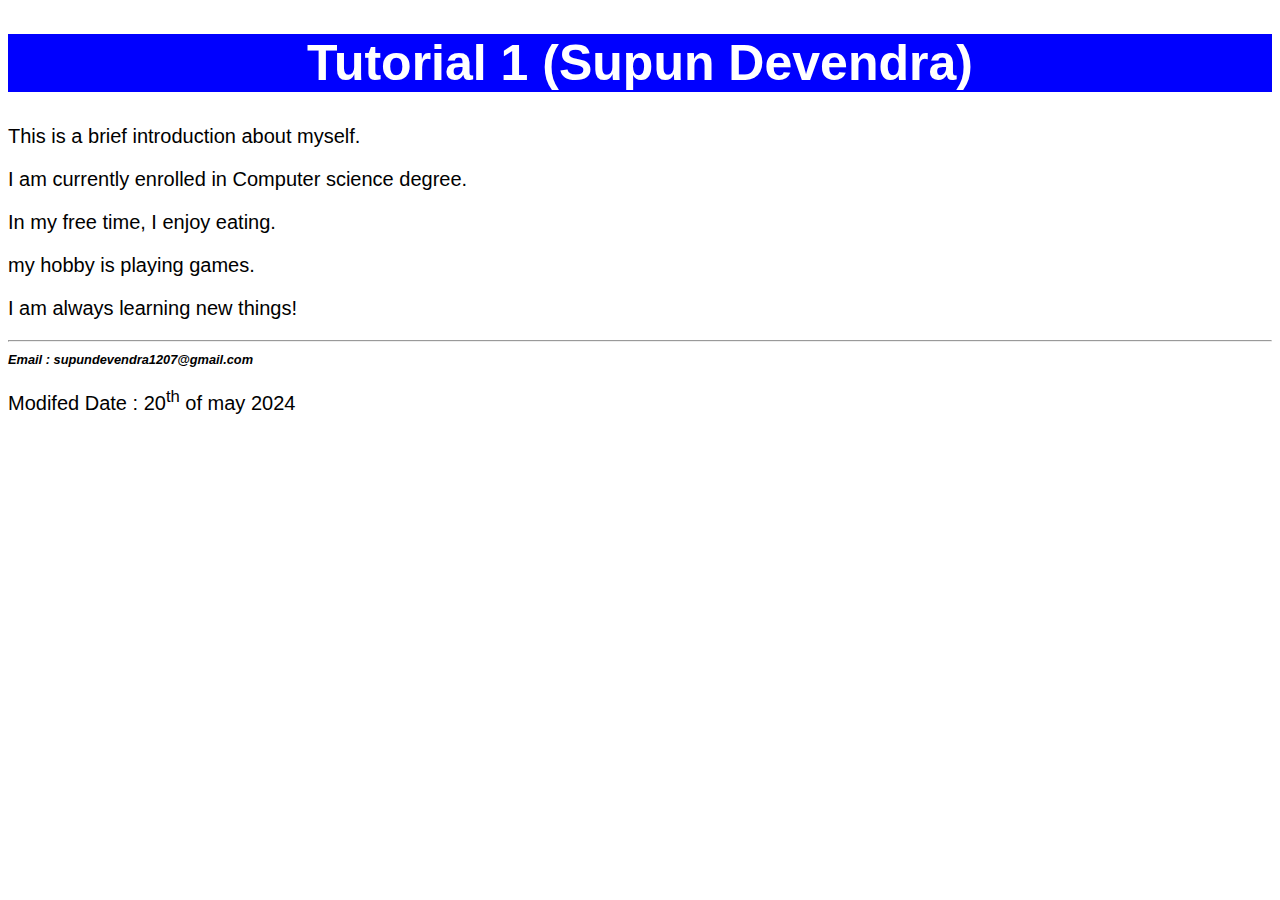
<file: webtuts/day1/index.html>
<!DOCTYPE html>
<html lang="en">

<head>
  <meta charset="UTF-8">
  <title >Tutorial 1</title>

  <style>

    body {
      font-family: Helvetica, Verdana, sans-serif;
      font-size: 20px;
    }

    h1{
        text-align: center;
        font-size:2.5em;
        background-color: blue;
	color: white;
    }

    p {
        font-family: Helvetica, Verdana, sans-serif;
    }

  </style>

</head>

<body>

  <h1>Tutorial 1 (Supun Devendra)</h1>

  <p>This is a brief introduction about myself.</p>
  <p>I am currently enrolled in Computer science degree.</p>
  <p>In my free time, I enjoy eating.</p>
  <p>my hobby is playing games.</p>
  <p>I am always learning new things!</p>

  <hr>

  <address style ="font-size:1vw;"><b>Email : supundevendra1207@gmail.com</b></address>
  <p>Modifed Date : 20<sup>th</sup> of may 2024</p>

</body>

</html>
</file>
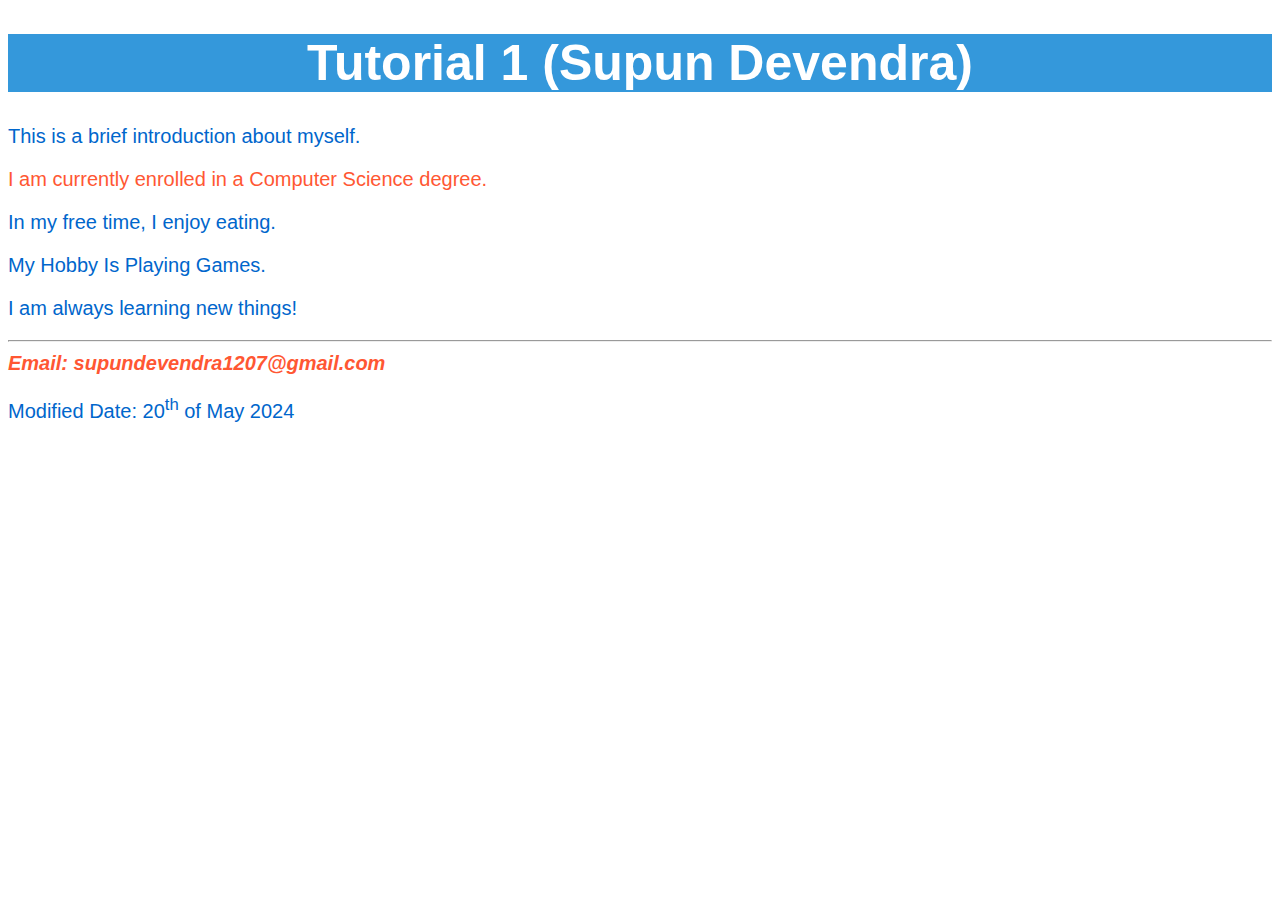
<file: webtuts/day1/index2.html>
<!DOCTYPE html>
<html lang="en">

<head>
  <meta charset="UTF-8">
  <meta name="viewport" content="width=device-width, initial-scale=1.0">
  <title>Tutorial 1</title>
  
  <style>
    body {
      font-family: Helvetica, Verdana, sans-serif;
      font-size: 20px;
    }

    h1 {
      text-align: center;
      font-size: 2.5em;
      background-color: #3498db; /* Replace with the hex color value of your choice */
      color: white;
    }

    p, address {
      color: #0066cc; /* Replace with the hex color value of your choice */
    }

    #capitalize-text {
      text-transform: capitalize;
    }

    .custom-color {
      color: #ff5733; /* Replace with the hex color value of your choice */
    }
  </style>
</head>

<body>
  <h1>Tutorial 1 (Supun Devendra)</h1>

  <p>This is a brief introduction about myself.</p>
  <p class="custom-color">I am currently enrolled in a Computer Science degree.</p>
  <p>In my free time, I enjoy eating.</p>
  <p id="capitalize-text">my hobby is playing games.</p>
  <p>I am always learning new things!</p>

  <hr>

  <address class="custom-color"><b>Email: supundevendra1207@gmail.com</b></address>
  <p>Modified Date: 20<sup>th</sup> of May 2024</p>
</body>

</html>
</file>
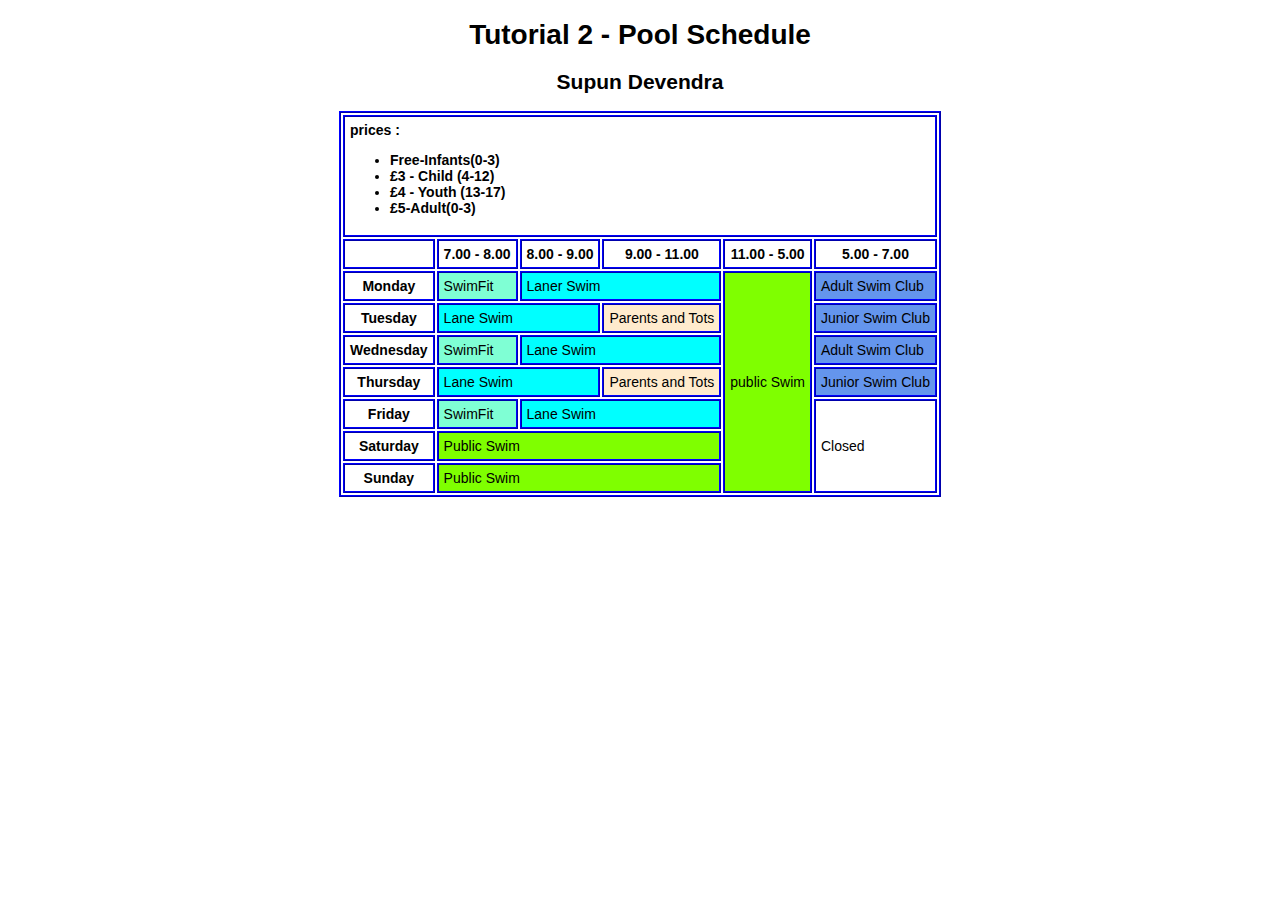
<file: webtuts/day2/tut2.html>
<!DOCTYPE html>
<html lang="en">

<head>
  <meta charset="UTF-8">
  <title >Tutorial 2 - Pool Schedule</title>

<style>
	title{
	text-align: center;
}
	body{
		font-family: 'Open Sans', sans-serif;
		font-size: 14px;
}
	h1,h2{
	text-align: center;
}
	table,th,td{
	   border:2px ridge blue;
}
	th,td{
	  padding:5px;
}
	table{
		margin-left: auto;
		margin-right: auto;

}
	ul{
		text-align: left;
	}
</style>

</head>
<body>
<h1><b>Tutorial 2 - Pool Schedule</b></h1>
<h2><b>Supun Devendra</b></h2>

<table>
	<tr>
		<td colspan="6"> <b>prices :</b>
			<ul>
			    <li><b>Free-Infants(0-3)</b></li>
			    <li><b>£3 - Child (4-12)</b></li>
			    <li><b>£4 - Youth (13-17)</b></li>
			    <li><b>£5-Adult(0-3)</b></li>
			</ul>
		</td>
	
	</tr>

	<tr>
		<th></th>
		<th> 7.00 - 8.00 </th>
		<th> 8.00 - 9.00 </th>
		<th> 9.00 - 11.00 </th>
		<th> 11.00 - 5.00 </th>
		<th> 5.00 - 7.00 </th>
	</tr>

	<tr>
		<th> Monday </th>
		<td  style=" background-color: aquamarine;" > SwimFit </td>
		<td colspan="2" style=" background-color: aqua;"> Laner Swim </td>
		<td rowspan="7" style=" background-color: chartreuse;">  public Swim  </td>
		<td style=" background-color: cornflowerblue;"> Adult Swim Club </td>
	</tr>

	<tr>
		<th> Tuesday </th>
		<td colspan="2" style=" background-color: aqua;"> Lane Swim </td>
		<td style=" background-color: blanchedalmond;"> Parents and Tots </td>
		<td style=" background-color: cornflowerblue;"> Junior Swim Club</td>
	</tr>
	<tr>
		<th> Wednesday </th>
		<td style=" background-color: aquamarine;"> SwimFit </td>
		<td colspan="2" style=" background-color: aqua;"> Lane Swim </td>
		<td style=" background-color: cornflowerblue;"> Adult Swim Club </td>
	</tr>
	<tr>
		<th> Thursday </th>
		<td colspan="2" style=" background-color: aqua;"> Lane Swim </td>
		<td style=" background-color: blanchedalmond;"> Parents and Tots </td>
		<td style=" background-color: cornflowerblue;"> Junior Swim Club</td>
	</tr>

	<tr>
		<th> Friday </th>
		<td style=" background-color: aquamarine;"> SwimFit </td>
		<td colspan="2" style=" background-color: aqua;"> Lane Swim </td>
		<td rowspan="3"> Closed </td>
	</tr>
	<tr>
		<th> Saturday</th>
		<td colspan="3" style=" background-color: chartreuse;"> Public Swim </td>
	</tr>
	<tr>
		<th> Sunday </th>
		<td colspan="3" style=" background-color: chartreuse;"> Public Swim </td>
	</tr>
	
</table>

</body>

</html>
</file>
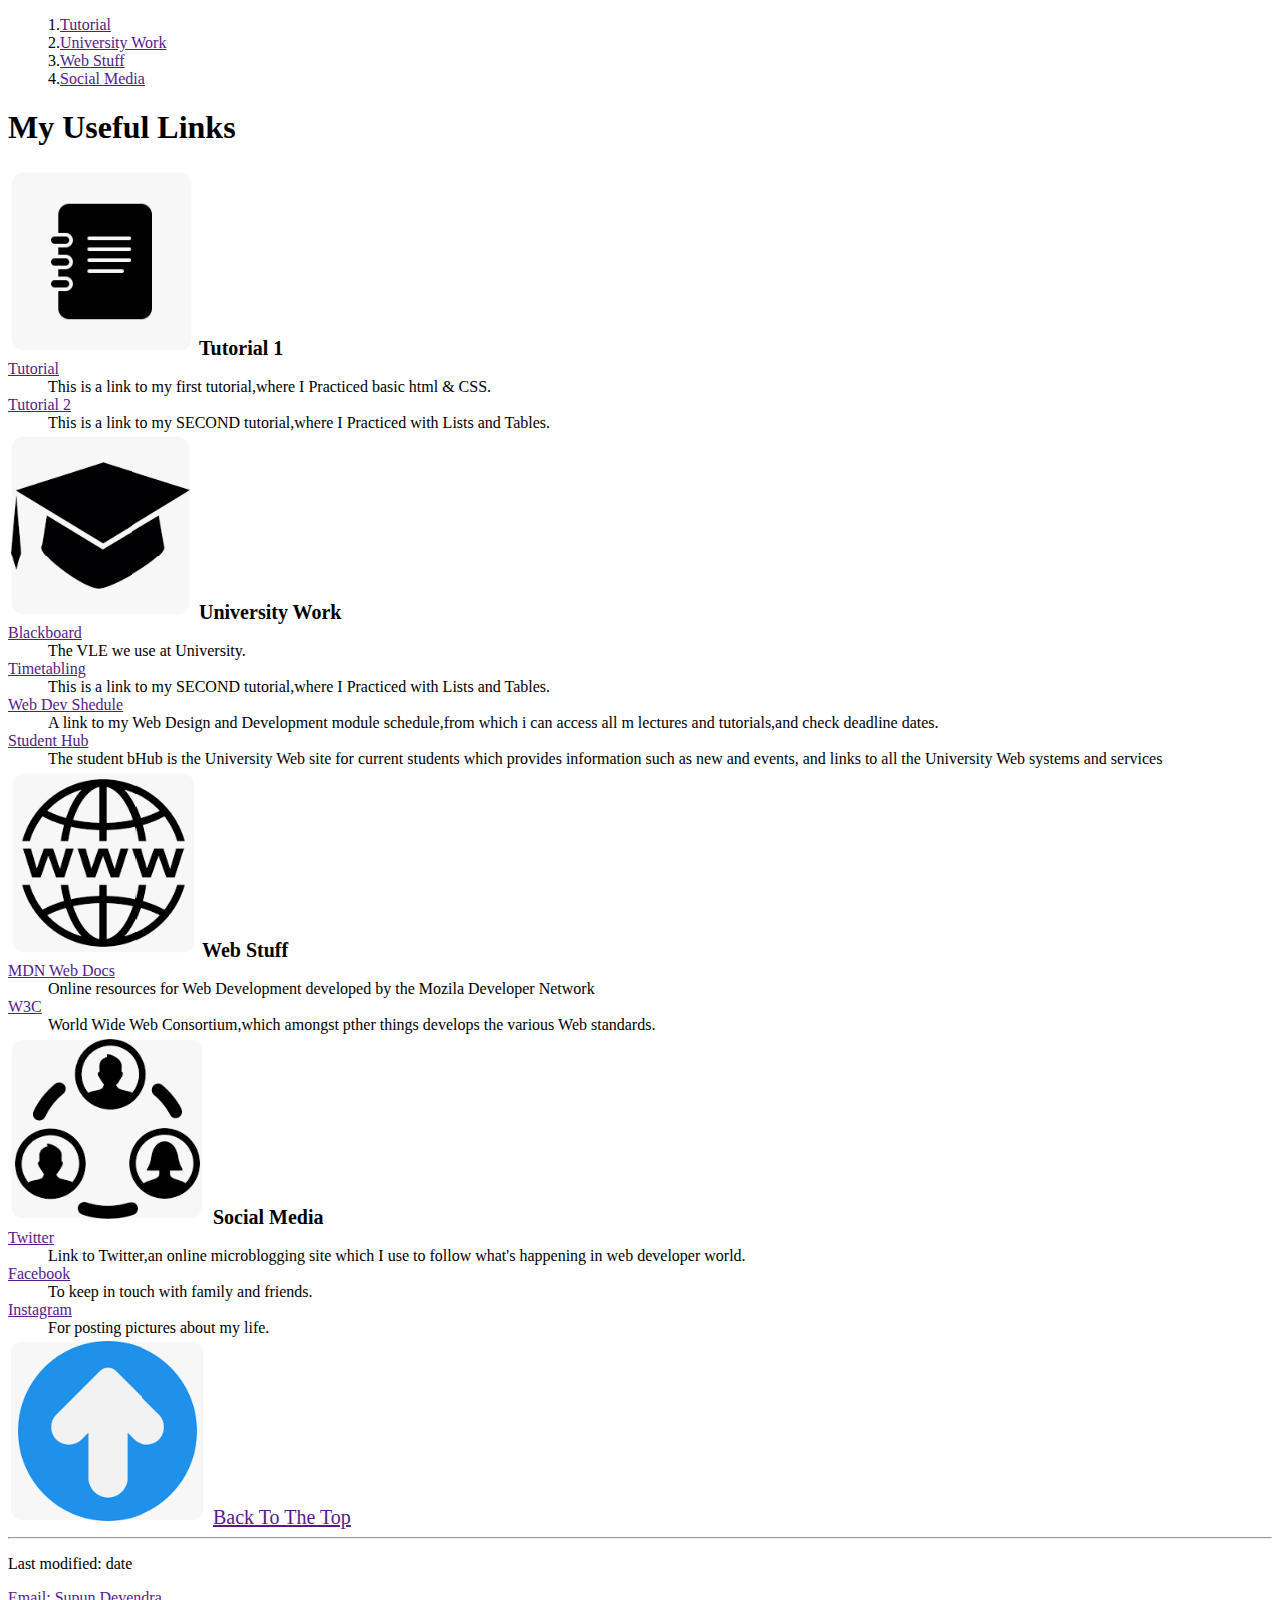
<file: webtuts/day3/day3.html>
<!DOCTYPE html>
<html lang="en">
    <head>
        <meta charset="UTF-8">
        <title>Tutorial 3</title>
        <style>
            d1{
                font-size: 20px;
            }
        </style>
    </head>
    <body>
        <ul>
            1.<a href="">Tutorial</a><br>
            2.<a href="">University Work</a><br>
            3.<a href="">Web Stuff</a><br>
            4.<a href="">Social Media</a>
        </ul>
        <h1><b>My Useful Links</b></h1>

        <img src="tut.png"  alt="Tut icon">
        <d1><b>Tutorial 1</b></d1><br>
        <a href="">Tutorial</a><br>
        <dd>This is a link to my first tutorial,where I Practiced basic html & CSS.</dd>
        <a href="">Tutorial 2</a><br>
        <dd>This is a link to my SECOND tutorial,where I Practiced with Lists and Tables.</dd>

        <img src="uni.png" alt="Uni icon">
        <d1><b>University Work</b></d1><br>
        <a href="">Blackboard</a><br>
        <dd>The VLE we use at University.</dd>
        <a href="">Timetabling</a><br>
        <dd>This is a link to my SECOND tutorial,where I Practiced with Lists and Tables.</dd>
        <a href="">Web Dev Shedule</a><br>
        <dd>A link to my Web Design and Development module schedule,from which i can access all m lectures and tutorials,and check deadline dates.</dd>
        <a href="">Student Hub</a><br>
        <dd>The student bHub is the University Web site for current students which provides information such as new and events, and links to all the University Web systems and services</dd>

        <img src="web.png" alt="Web icon">
        <d1><b>Web Stuff</b></d1><br>
        <a href="">MDN Web Docs</a>
        <dd>Online resources for Web Development developed by the Mozila Developer Network</dd>
        <a href=""> W3C</a>
        <dd>World Wide Web Consortium,which amongst pther things develops the various Web standards.</dd>

        <img src="social.png" alt="Social icon">
        <d1><b>Social Media</b></d1><br>
        <a href="">Twitter</a>
        <dd>Link to Twitter,an online microblogging site which I use to follow what's happening in web developer world.</dd>
        <a href="">Facebook</a>
        <dd>To keep in touch with family and friends.</dd>
        <a href="">Instagram</a>
        <dd>For posting pictures about my life.</dd>

        <img src="up_arrow.png" alt="up arrow">
        <d1><a href="">Back To The Top</a></d1><br>
        <hr>
        <p>Last modified: date</p>
        <a href="">Email: Supun Devendra</a>
        <hr>

    </body>
</html>
</file>
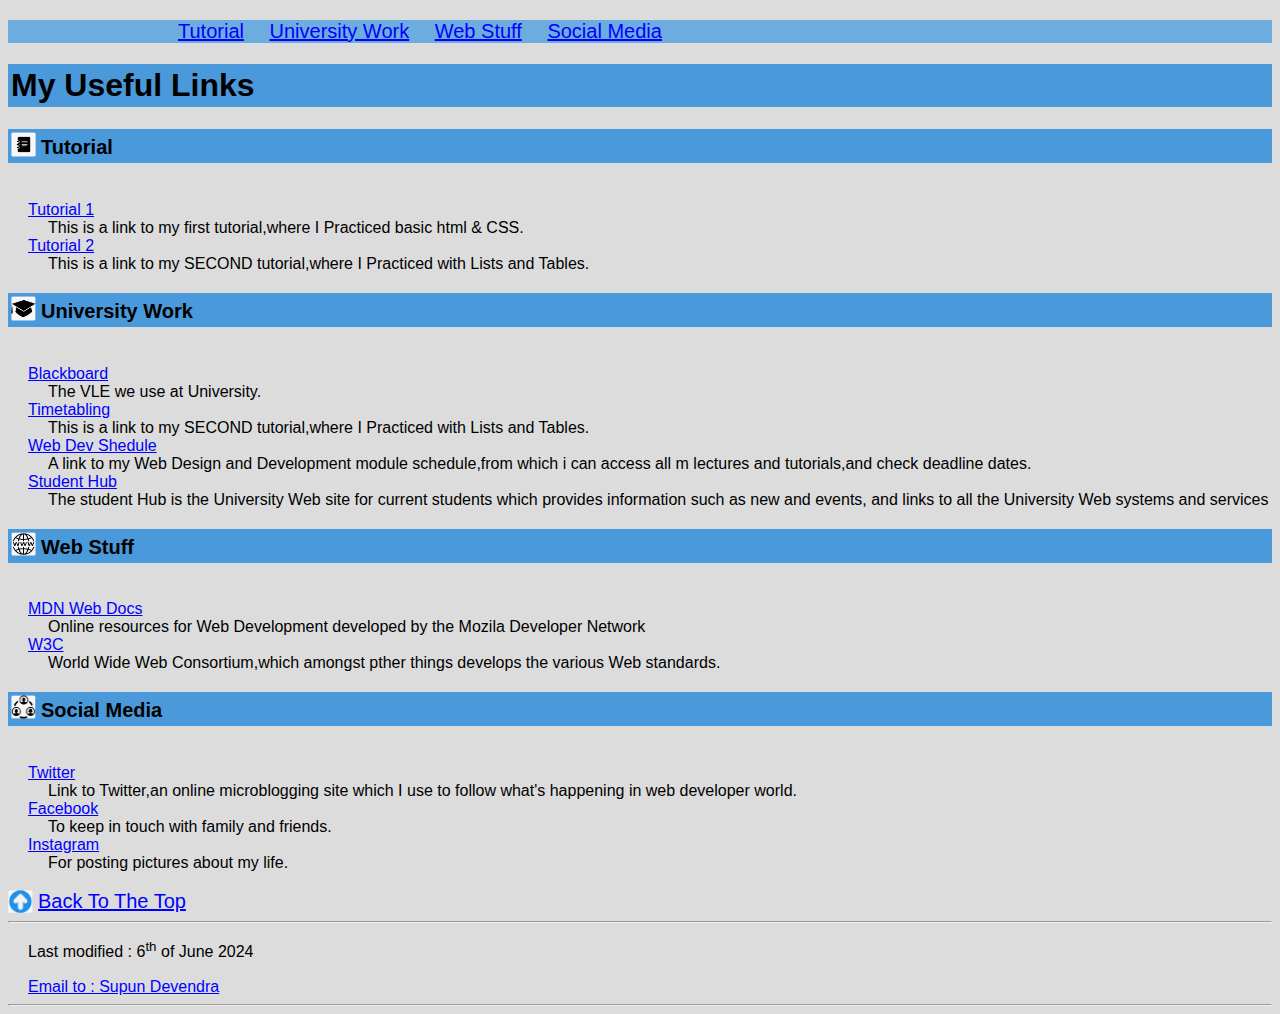
<file: webtuts/day3/day3_1.html>
<!DOCTYPE html>
<html lang="en">
    <head>
        <meta charset="UTF-8">
        <title>Tutorial 3</title>
        <style>
            d1{
                font-size: 20px;
            }
            ul{
                padding-left: 150px;
                background-color: rgb(109, 172, 223);
                font-size: 20px;
                margin-left: auto;
            }
            body{
                background-color: Gainsboro;
                font-family: Arial, sans-serif;
            }
            img{
                width: 25px;
                height: auto;
                padding-right: 5px;
                float: left;
            }
            a{
                color: blue;
                padding-left: 20px;
            }
            h1,h2{
                padding: 3px;
                background-color: rgb(73, 153, 219);
            }
            p{
                padding: auto;
            }
        </style>
    </head>
    <body>
        <ul>
            <a href="#Tut">Tutorial</a>
            <a href="#Uni">University Work</a>
            <a href="#Web">Web Stuff</a>
            <a href="#Social">Social Media</a>
        </ul>
        <h1 id="cc"><b>My Useful Links</b></h1>

        
        <h2 id="Tut"><d1><img src="tut.png"  alt="Tut icon"><b>Tutorial</b></d1></h2><br>
        <a href="C:\Users\Z Book\Desktop\html\day1\index.html" target="_blank">Tutorial 1</a><br>
        <dd>This is a link to my first tutorial,where I Practiced basic html & CSS.</dd>
        <a href="C:\Users\Z Book\Desktop\html\day2\tut2.html"target="_blank">Tutorial 2</a><br>
        <dd>This is a link to my SECOND tutorial,where I Practiced with Lists and Tables.</dd>

        
        <h2 id="Uni"><d1><img src="uni.png" alt="Uni icon"><b>University Work</b></d1></h2><br>
        <a href="https://learning.westminster.ac.uk/ultra/stream">Blackboard</a><br>
        <dd>The VLE we use at University.</dd>
        <a href="https://timetabling.westminster.ac.uk/Web/Timetable">Timetabling</a><br>
        <dd>This is a link to my SECOND tutorial,where I Practiced with Lists and Tables.</dd>
        <a href="https://learning.westminster.ac.uk/ultra/stream">Web Dev Shedule</a><br>
        <dd>A link to my Web Design and Development module schedule,from which i can access all m lectures and tutorials,and check deadline dates.</dd>
        <a href="https://www.westminster.ac.uk/current-students">Student Hub</a><br>
        <dd>The student Hub is the University Web site for current students which provides information such as new and events, and links to all the University Web systems and services</dd>

        
        <h2 id="Web"><d1><img src="web.png" alt="Web icon"><b>Web Stuff</b></d1></h2><br>
        <a href="https://developer.mozilla.org/en-US/">MDN Web Docs</a>
        <dd>Online resources for Web Development developed by the Mozila Developer Network</dd>
        <a href="https://www.w3.org/"> W3C</a>
        <dd>World Wide Web Consortium,which amongst pther things develops the various Web standards.</dd>

        
        <h2 id="Social"><d1><img src="social.png" alt="Social icon"><b>Social Media</b></d1></h2><br>
        <a href="https://twitter.com/supundevendra" target="_blank">Twitter</a>
        <dd>Link to Twitter,an online microblogging site which I use to follow what's happening in web developer world.</dd>
        <a href="https://web.facebook.com/supun.devendra.12" target="_blank">Facebook</a>
        <dd>To keep in touch with family and friends.</dd>
        <a href="https://www.instagram.com/Sup_V._Dev/" target="_blank">Instagram</a>
        <dd>For posting pictures about my life.</dd><br>

        
        <d1><img src="up_arrow.png" alt="up arrow"><a href="#cc" style="padding-left: 0%;">Back To The Top</a></d1><br>
        <hr>
        <p style="padding-left: 20px;">Last modified : 6<sup>th</sup> of June 2024</p>
        <a href="https://mail.google.com/mail/u/0/#inbox?compose=CllgCJNvvxVZRTdgQJNQsrHBdDFxHWhZbcrCCspJkhpWwLlJbQqDtCJxZQKFKJskqLRHMZKzMnq" target="_blank">Email to : Supun Devendra</a>
        <hr>

    </body>
</html>
</file>
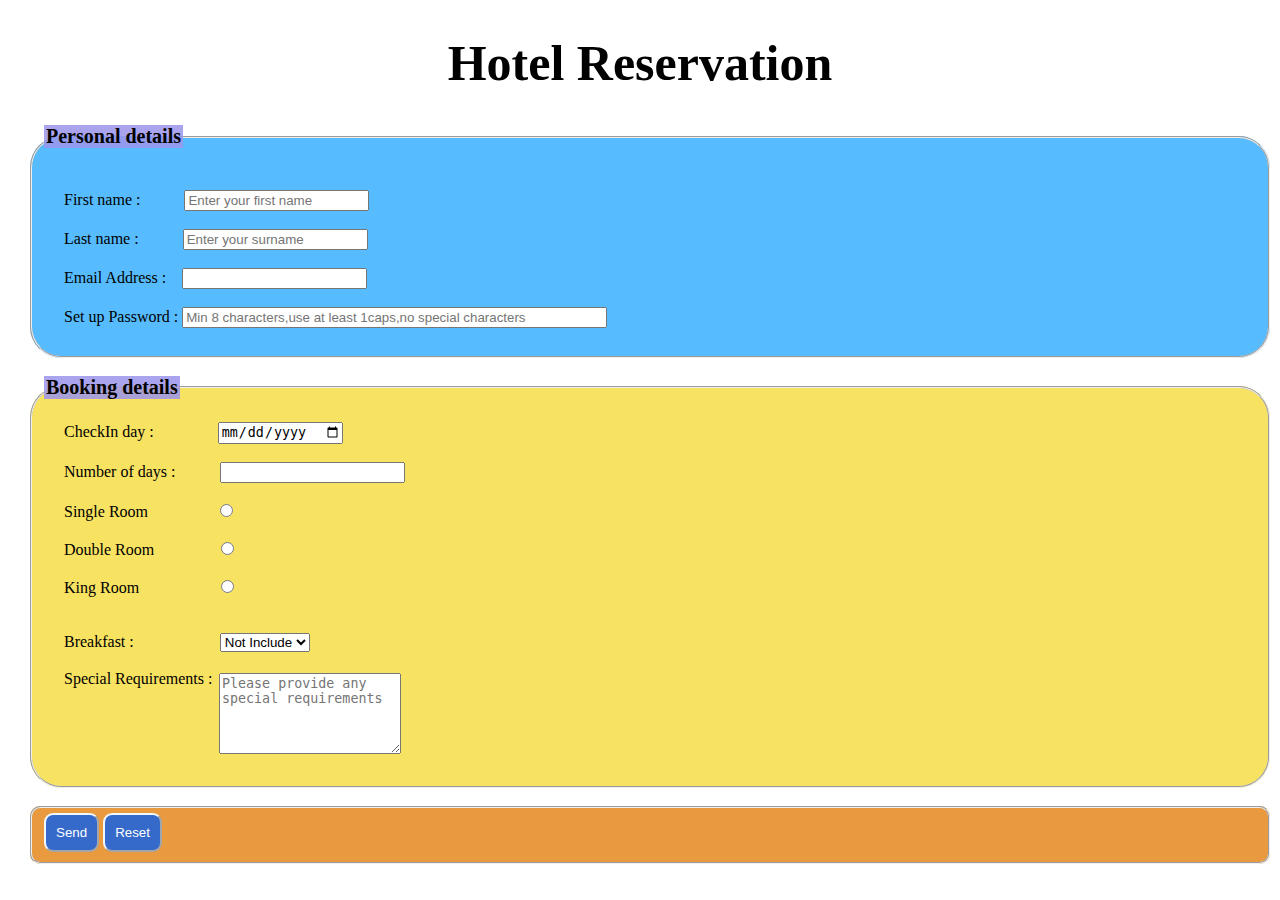
<file: webtuts/day4/tut4.html>
<!DOCTYPE html>
<html lang="en">

    <head>
        <meta charset="UTF-8">
        <title>Tut 4</title>
        <link rel="stylesheet" href="style.css">
    </head>

    <body>

        <h1>Hotel Reservation</h1>
        <form>
            <fieldset class="e1">
            <legend class="s2">Personal details</legend><br><br>
            <label for="firstname">First name :</label>
            <input style="margin-left: 40px;" type="text" placeholder="Enter your first name" name="firstname"><br><br>
            <label for="lastname">Last name :</label>
            <input style="margin-left: 40px;" type="text" placeholder="Enter your surname" name="surname"><br><br>
            <label for="email">Email Address :</label>
            <input style="margin-left: 12px;" type="text" name="email"><br><br>
            <label for="password">Set up Password  :</label>
            <input type="text"  size="50" placeholder="Min 8 characters,use at least 1caps,no special characters" name="password"><br><br>
            </fieldset>
        </form><br>

        <form>
            <fieldset class="e2">
            <legend class="s2">Booking details</legend><br>
            <label>CheckIn day : </label>
            <input style="margin-left: 60px;" type="date" value="14-02-2023"><br><br>
            <label for="days">Number of days :</label>
            <input style="margin-left: 40px;" type="text" name="days"><br><br>
            <label for="room1">Single Room</label>
            <input style="margin-left: 68px;" type="radio" id="room1" name="room" value="room1"><br><br>
            <label for="room2">Double Room</label>
            <input style="margin-left: 63px;" type="radio" id="room2" name="room" value="room2"><br><br>
            <label for="room3">King Room</label>
            <input style="margin-left: 78px;" type="radio" id="room3" name="room" value="room3">
            <br><br><br>
            <label for="topping">Breakfast :</label>
                <select style="margin-left: 82px;" name="Topping" id="Topping">
                    <option value="Include" selected>Include</option>
                    <option value="Not Include" selected>Not Include</option>
                </select><br><br>
            <label for="Requirements">Special Requirements :</label><br>
            <textarea style="margin-left: 175px;margin-top: -15px;" cols="20" rows="5" placeholder="Please provide any special requirements"></textarea><br><br>
        </fieldset><br>

        <fieldset class="s3" style="border-radius: 1cap;">
        <form>
            <input class="end"  type="submit" value ="Send"  name="button1">
            <input class="end" type="reset" value="Reset" name="button2">
        </fieldset>

        </form>

    </body>

</html>
</file>
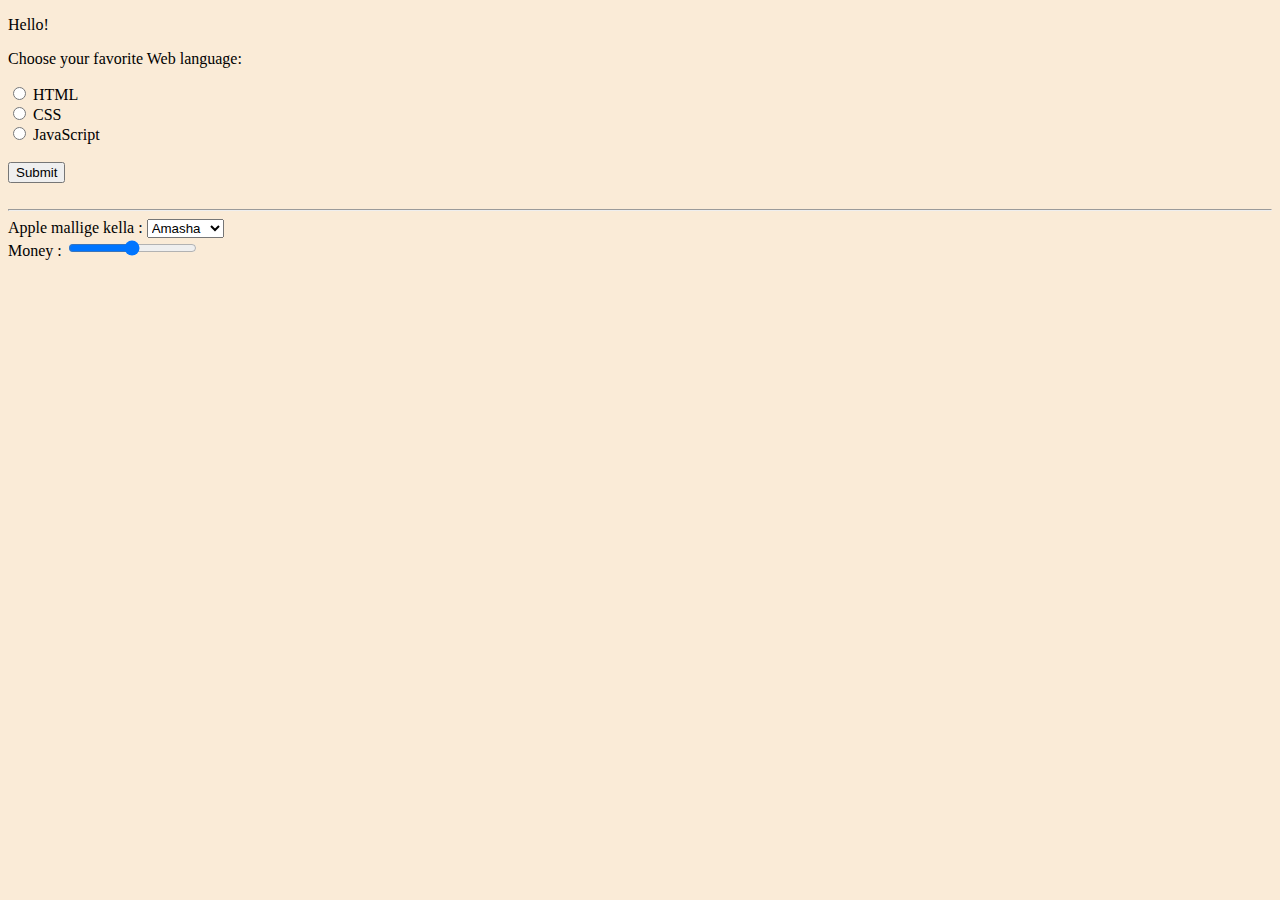
<file: webtuts/day1/lec 4/cc.html>
<!DOCTYPE html>
<html lang="en">
    <head>
        <meta charset="UTF-8">
        <title>cc</title>
        <style>
            body{
                background-color: antiquewhite;
            }
        </style>
    </head>

    <body>
        <p>Hello!</p>
        <p>Choose your favorite Web language:</p>

        <form method="get" action="lec4.html">
            <input type="radio" id="html" name="fav_language" value="HTML">
            <label for="html">HTML</label><br>
            <input type="radio" id="css" name="fav_language" value="CSS">
            <label for="css">CSS</label><br>
            <input type="radio" id="javascript" name="fav_language" value="JavaScript">
            <label for="javascript">JavaScript</label>
            <br>
            <br>
            <button type="submit">Submit</button>
            </form>
            <br>
            <hr>
            <form>
                <label for="topping">Apple mallige kella :</label>
                <select name="Topping" id="Topping">
                    <option value="Tharushi" selected>Tharushi</option>
                    <option value="Tineesha" selected>Tineesha</option>
                    <option value="Amasha" selected>Amasha</option>
                </select>
            </form>
            <form>
                <label for="c">Money :</label>
                <input type="range" id="m" name="m"><br>
            </form>
    </body>

</html>
</file>
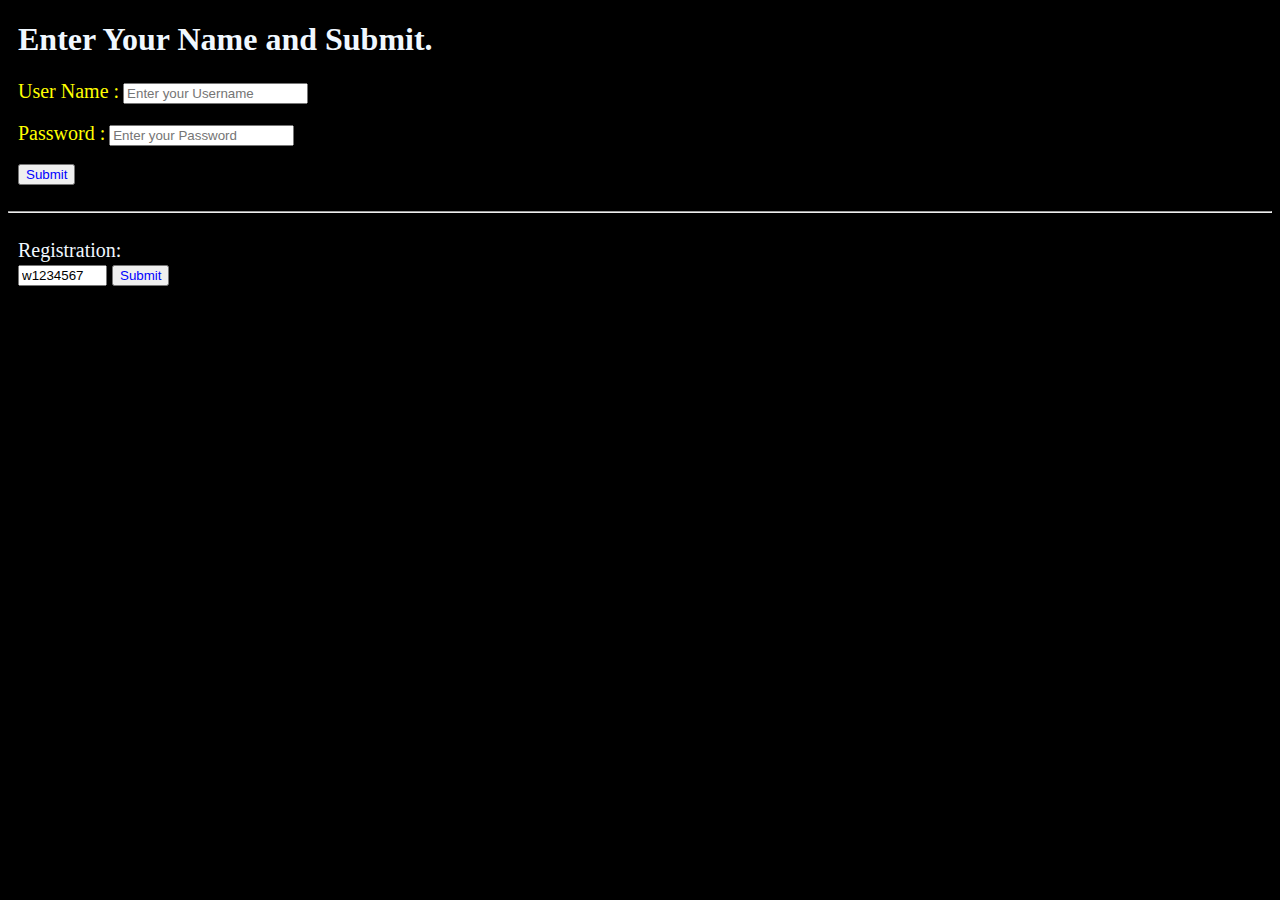
<file: webtuts/day1/lec 4/lec4.html>
<!DOCTYPE html>
<html lang="en">

    <head>
        <meta charset="UTF-8">
        <title>Lec4</title>

        <style>
            body{
                background-color: black;
            }
            p,form,h1{
                color: aliceblue;
                padding-left: 10px;
            }
            button{
                padding-left: auto;
                text-align: center;
                color:blue;
            }
            label{
                font-size: 20px;
            }

        </style>

    </head>

    <body>

        <h1>Enter Your Name and Submit.</h1>

        <form method="get" action="cc.html">
        <label style="color: yellow;" >User Name :</label>
        <input type="text" placeholder="Enter your Username" />
        <br>
        <br>
        <label style="color: yellow;">Password :</label>
        <input type="text" placeholder="Enter your Password" />
        <br>
        <br>
        <button type="submit">Submit</button>
        </form>
        <br>
        <hr>
        <br>
        <form method="get" action="cc.html">
            <label>Registration:<br>
                <input type="text" name="registration" size="8" maxlength="8" value="w1234567">
                <button type="submit">Submit</button>
            </label>
        </form>

    </body>
    
</html>
</file>
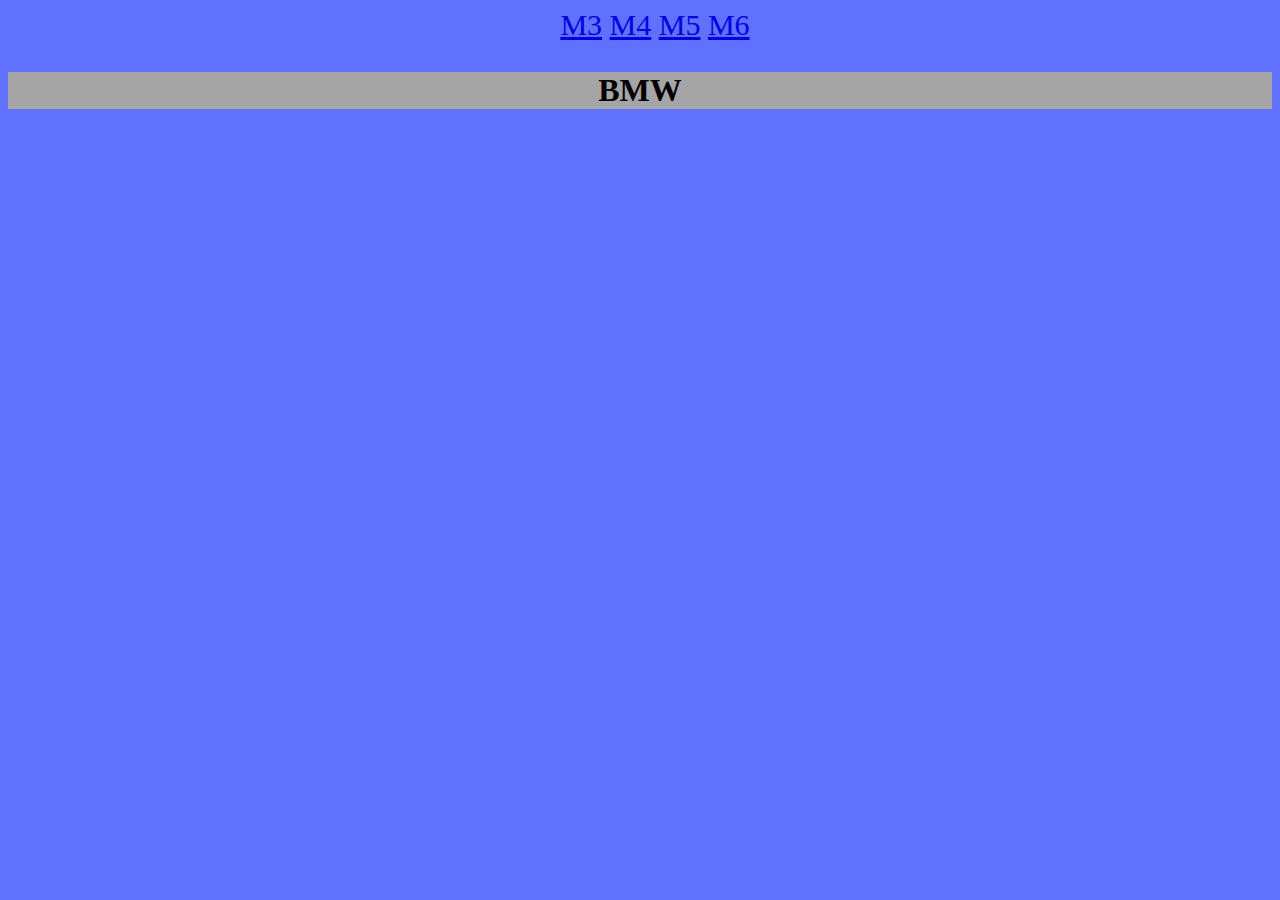
<file: webtuts/day1/web/web.html>
<!DOCTYPE >
<html lang="en">
    <head>
        <meta charset="UTF-8">
        <title>BMW</title>
        <link rel="icon" type="image/x-icon" href="bm.ico">
        <style>
            body{
                background-color: rgb(96, 112, 255);
            }
            ul{
                padding-right: 10px;
                color: aliceblue;
                font-size: 30px;
                text-align: center;
            }
            h1{
                text-align: center;
                background-color: rgb(165, 165, 165);
            }
        </style>
    </head>
    <body>
        <h1></h1>
        <ul>
            <a href="#Tut">M3</a>
            <a href="#Uni">M4</a>
            <a href="#Web">M5</a>
            <a href="#Social">M6</a>
        </ul>
        <h1 id="cc"><b>BMW</b></h1>
    </body>
</html>
</file>
<file: webtuts/day4/style.css>
h1{
    font-size: 50px;
    text-align: center;
}
form,label{
    text-align: auto;
    padding-left: 20px;
}
.e1{
    background-color: rgba(0, 153, 255, 0.664);
    border-radius: 3cap;
}
.e2{
    background-color: rgb(248, 226, 98);
    border-radius: 3cap;
}
.s2{
    font-size: 20px;
    font-weight: bold;
    background-color: rgba(156, 150, 235, 0.863);
}
.s3{
    background-color: rgb(233, 153, 62);
}
.end{
    color: white;
    background-color: rgb(53, 105, 202);
    border-color: aliceblue;
    padding: 10px;
    text-align: center;
    border-radius: 1cap;
}
</file>
